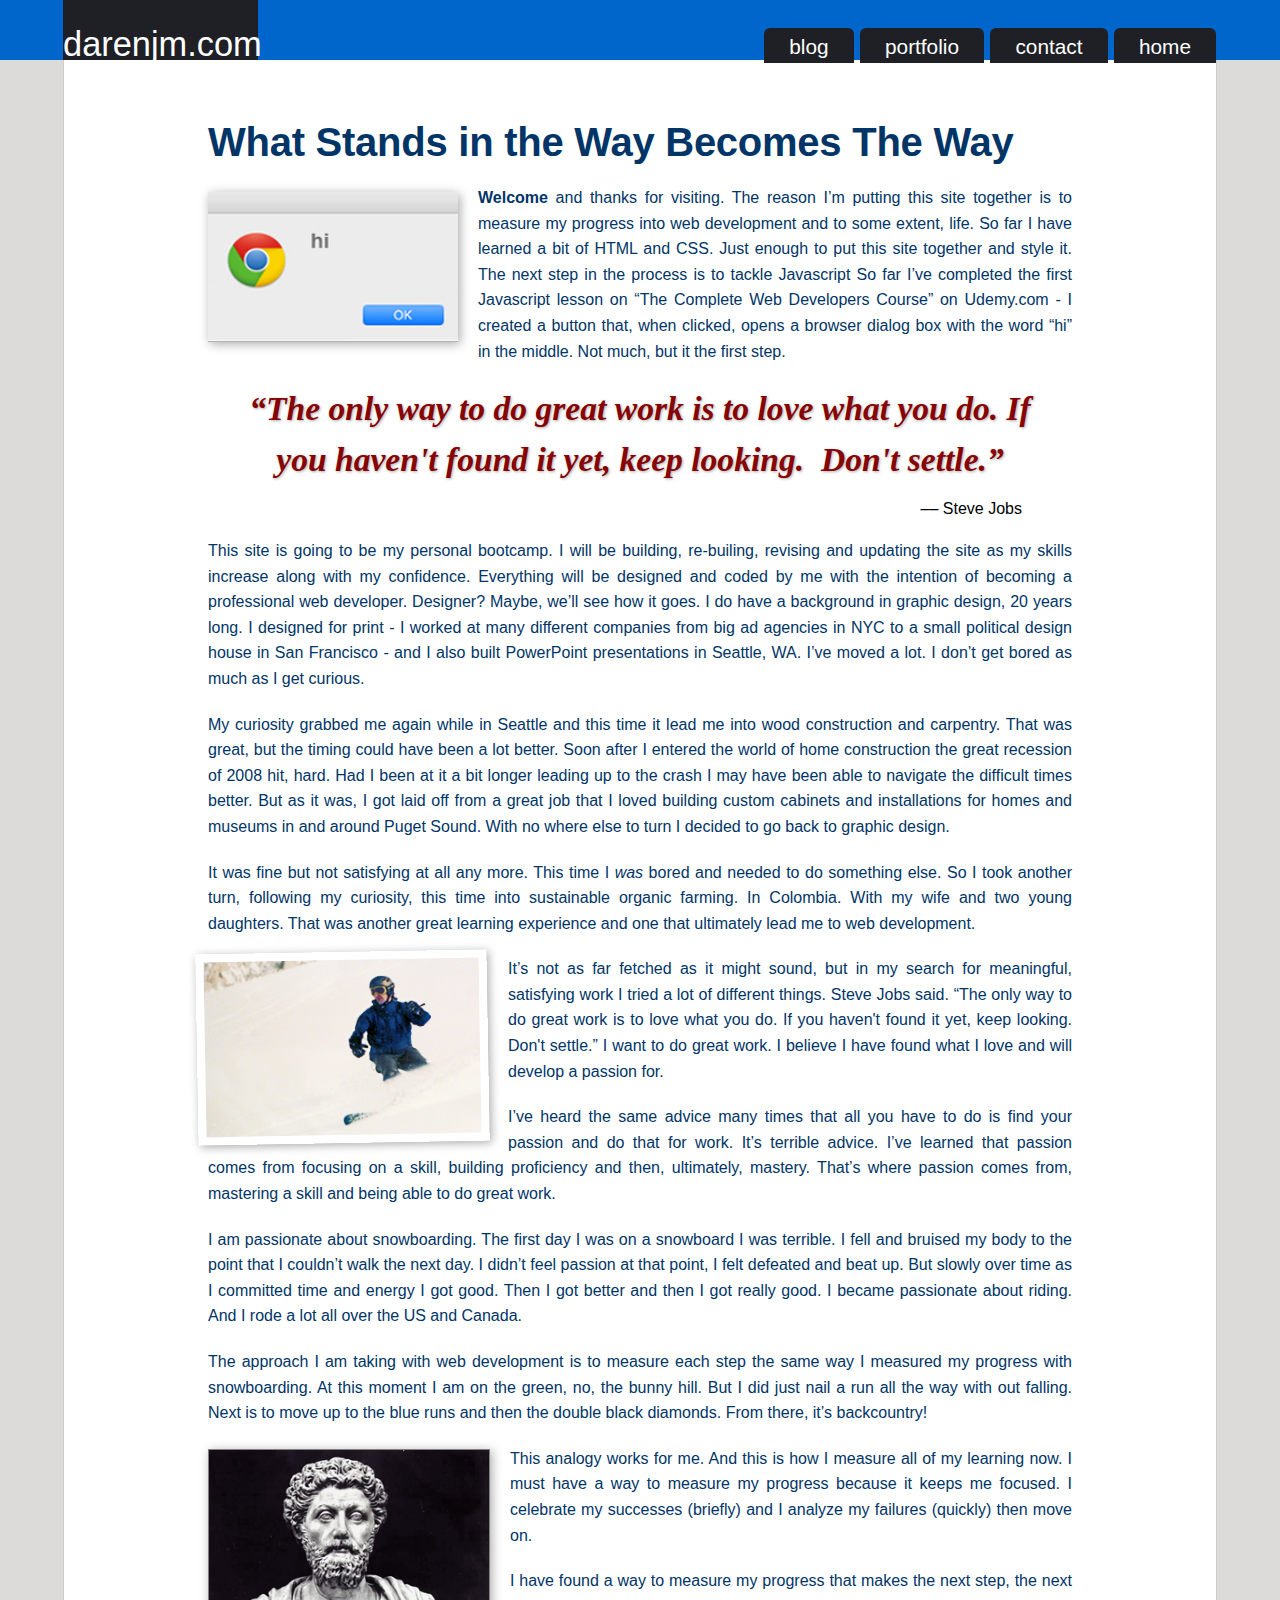
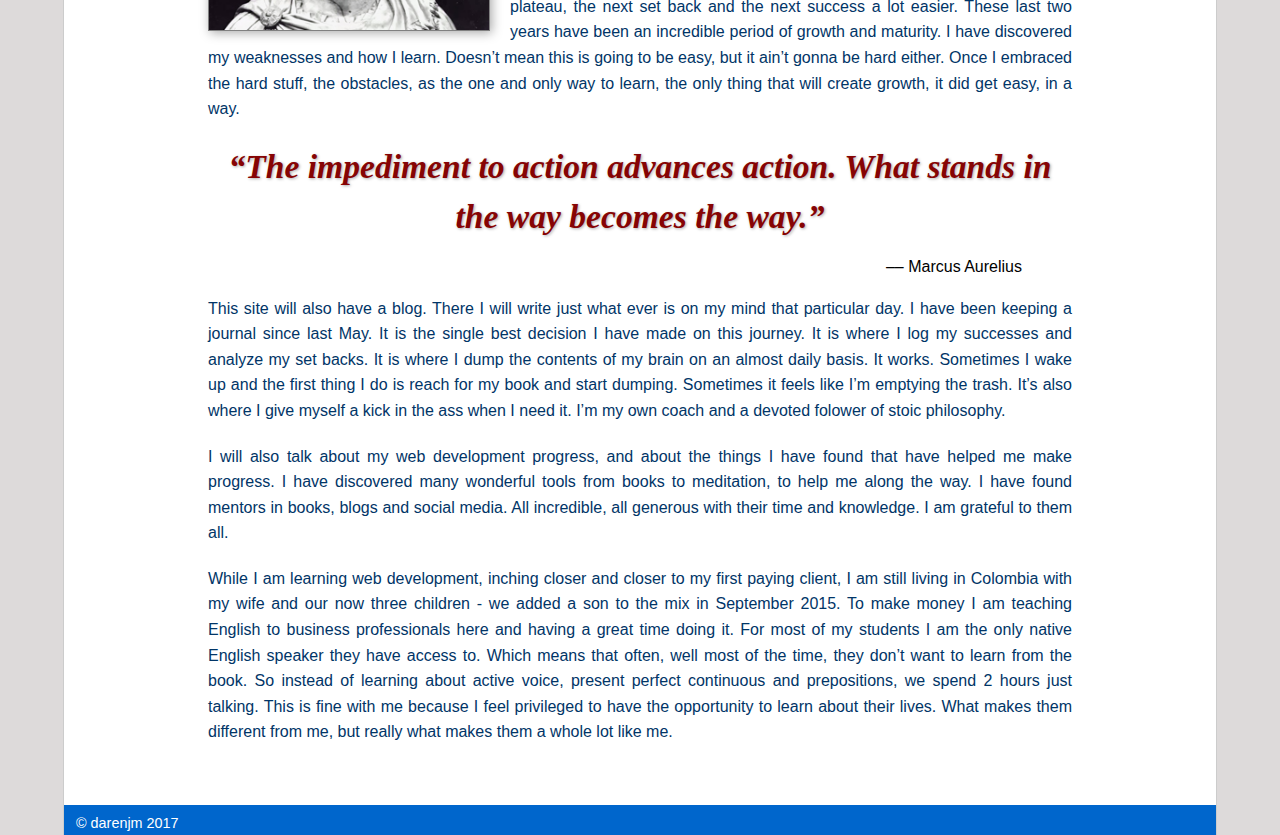
<file: index.html>
<!doctype html>  <!-- darenjm.com - home page-->

<html lang="en">

<head>

	<title>Newbie Web Developer</title>
	<meta charset="utf-8" />
	<link rel="stylesheet" type="text/css" href="styles/styles.css" />

</head>

<body>

	<div id="container">

		<div id="topbar">

			<div class="fixedwidth">

				<div id="titlebox">

					<p id="titletxt"><a href="index.html" rel="internal" title="darenjm.com" >darenjm.com</a></p>

				</div> <!-- closes titlebox -->

				<div id="mainmenudiv">

						<ul>
							<li><a href="pages/blog.html">blog</a></li>
							<li><a href="pages/portfolio.html">portfolio</a></li>
							<li><a href="pages/contact.html">contact</a></li>
							<li><a href="index.html">home</a></li>
						</ul>

				</div> <!-- closes mainmenudiv -->

			</div> <!-- closes fixedwidth -->

		</div> <!-- closes topbar -->

		<div class="contentbox">

			<div class="textdiv">

				<h1>What Stands in the Way Becomes The Way</h1>
				<p class="byline"><p>

				<article>

					<p class="justify"><img id="hi" src="images/hi.jpg" width="250px" height="150px" alt="javascript hi box" /><b>Welcome</b> and thanks for visiting. The reason I’m putting this site together is to measure my progress into web development and to some extent, life. So far I have learned a bit of HTML and CSS. Just enough to put this site together and style it. The next step in the process is to tackle Javascript So far I’ve completed the first Javascript lesson on “The Complete Web Developers Course” on Udemy.com - I created a button that, when clicked, opens a browser dialog box with the word “hi” in the middle. Not much, but it the first step.</p>


					<p class="quote">“The only way to do great work is to love what you do. If you haven't found it yet, keep looking. &nbsp;Don't settle.”</p>

					<footer class="quotename">–– Steve Jobs</footer>

					<p class="justify">This site is going to be my personal bootcamp. I will be building, re-builing, revising and updating the site as my skills increase along with my confidence. Everything will be designed and coded by me with the intention of becoming a professional web developer. Designer? Maybe, we’ll see how it goes. I do have a background in graphic design, 20 years long. I designed for print - I worked at many different companies from big ad agencies in NYC to a small political design house in San Francisco - and I also built PowerPoint presentations in Seattle, WA. I’ve moved a lot. I don’t get bored as much as I get curious.</p>

					<p class="justify">My curiosity grabbed me again while in Seattle and this time it lead me into wood construction and carpentry. That was great, but the timing could have been a lot better. Soon after I entered the world of home construction the great recession of 2008 hit, hard. Had I been at it a bit longer leading up to the crash I may have been able to navigate the difficult times better. But as it was, I got laid off from a great job that I loved building custom cabinets and installations for homes and museums in and around Puget Sound. With no where else to turn I decided to go back to graphic design.</p>

					<p class="justify">It was fine but not satisfying at all any more. This time I <em>was</em> bored and needed to do something else. So I took another turn, following my curiosity, this time into sustainable organic farming. In Colombia. With my wife and two young daughters. That was another great learning experience and one that ultimately lead me to web development.</p>

					<p class="justify"><img id="ride" src="images/snowboarding.jpg" width="275px" height="175px" alt="Daren Heli-Boarding  Whistler BC" />It’s not as far fetched as it might sound, but in my search for meaningful, satisfying work I tried a lot of different things. Steve Jobs said. “The only way to do great work is to love what you do. If you haven't found it yet, keep looking. Don't settle.” I want to do great work. I believe I have found what I love and will develop a passion for.</p>

					<p class="justify">I’ve heard the same advice many times that all you have to do is find your passion and do that for work. It’s terrible advice. I’ve learned that passion comes from focusing on a skill, building proficiency and then, ultimately, mastery. That’s where passion comes from, mastering a skill and being able to do great work.</p>

					<p class="justify">I am passionate about snowboarding. The first day I was on a snowboard I was terrible. I fell and bruised my body to the point that I couldn’t walk the next day. I didn’t feel passion at that point, I felt defeated and beat up. But slowly over time as I committed time and energy I got good. Then I got better and then I got really good. I became passionate about riding. And I rode a lot all over the US and Canada.</p>

					<p class="justify">The approach I am taking with web development is to measure each step the same way I measured my progress with snowboarding. At this moment I am on the green, no, the bunny hill. But I did just nail a run all the way with out falling. Next is to move up to the blue runs and then the double black diamonds. From there, it’s backcountry!</p>

					<p class="justify"><img id="stoic" src="images/marcusaurelius.jpg" width="280px" height="180px" alt="The Obstacle is the Way" />This analogy works for me. And this is how I measure all of my learning now. I must have a way to measure my progress because it keeps me focused. I celebrate my successes (briefly) and I analyze my failures (quickly) then move on.</p>

					<p class="justify">I have found a way to measure my progress that makes the next step, the next plateau, the next set back and the next success a lot easier. These last two years have been an incredible period of growth and maturity. I have discovered my weaknesses and how I learn. Doesn’t mean this is going to be easy, but it ain’t gonna be hard either. Once I embraced the hard stuff, the obstacles, as the one and only way to learn, the only thing that will create growth, it did get easy, in a way.</p>

					<p class="quote">“The impediment to action advances action. What stands in the way becomes the way.”</p>

					<footer class="quotename">–– Marcus Aurelius</footer>

					<p class="justify">This site will also have a blog. There I will write just what ever is on my mind that particular day. I have been keeping a journal since last May. It is the single best decision I have made on this journey. It is where I log my successes and analyze my set backs. It is where I dump the contents of my brain on an almost daily basis. It works. Sometimes I wake up and the first thing I do is reach for my book and start dumping. Sometimes it feels like I’m emptying the trash. It’s also where I give myself a kick in the ass when I need it. I’m my own coach and a devoted folower of stoic philosophy.</p>

					<p class="justify">I will also talk about my web development progress, and about the things I have found that have helped me make progress. I have discovered many wonderful tools from books to meditation, to help me along the way. I have found mentors in books, blogs and social media. All incredible, all generous with their time and knowledge. I am grateful to them all.</p>

					<p class="justify">While I am learning web development, inching closer and closer to my first paying client, I am still living in Colombia with my wife and our now three children - we added a son to the mix in September 2015. To make money I am teaching English to business professionals here and having a great time doing it. For most of my students I am the only native English speaker they have access to. Which means that often, well most of the time, they don’t want to learn from the book. So instead of learning about active voice, present perfect continuous and prepositions, we spend 2 hours just talking. This is fine with me because I feel privileged to have the opportunity to learn about their lives. What makes them different from me, but really what makes them a whole lot like me.</p>

				</article>

			</div> <!-- closes textdiv -->

				<footer class="copyright">

					&nbsp;&nbsp;&nbsp;&copy; darenjm 2017

				</footer>

		</div> <!-- closes contentbox -->

	</div> <!-- closes container -->


</body>

</html>
</file>
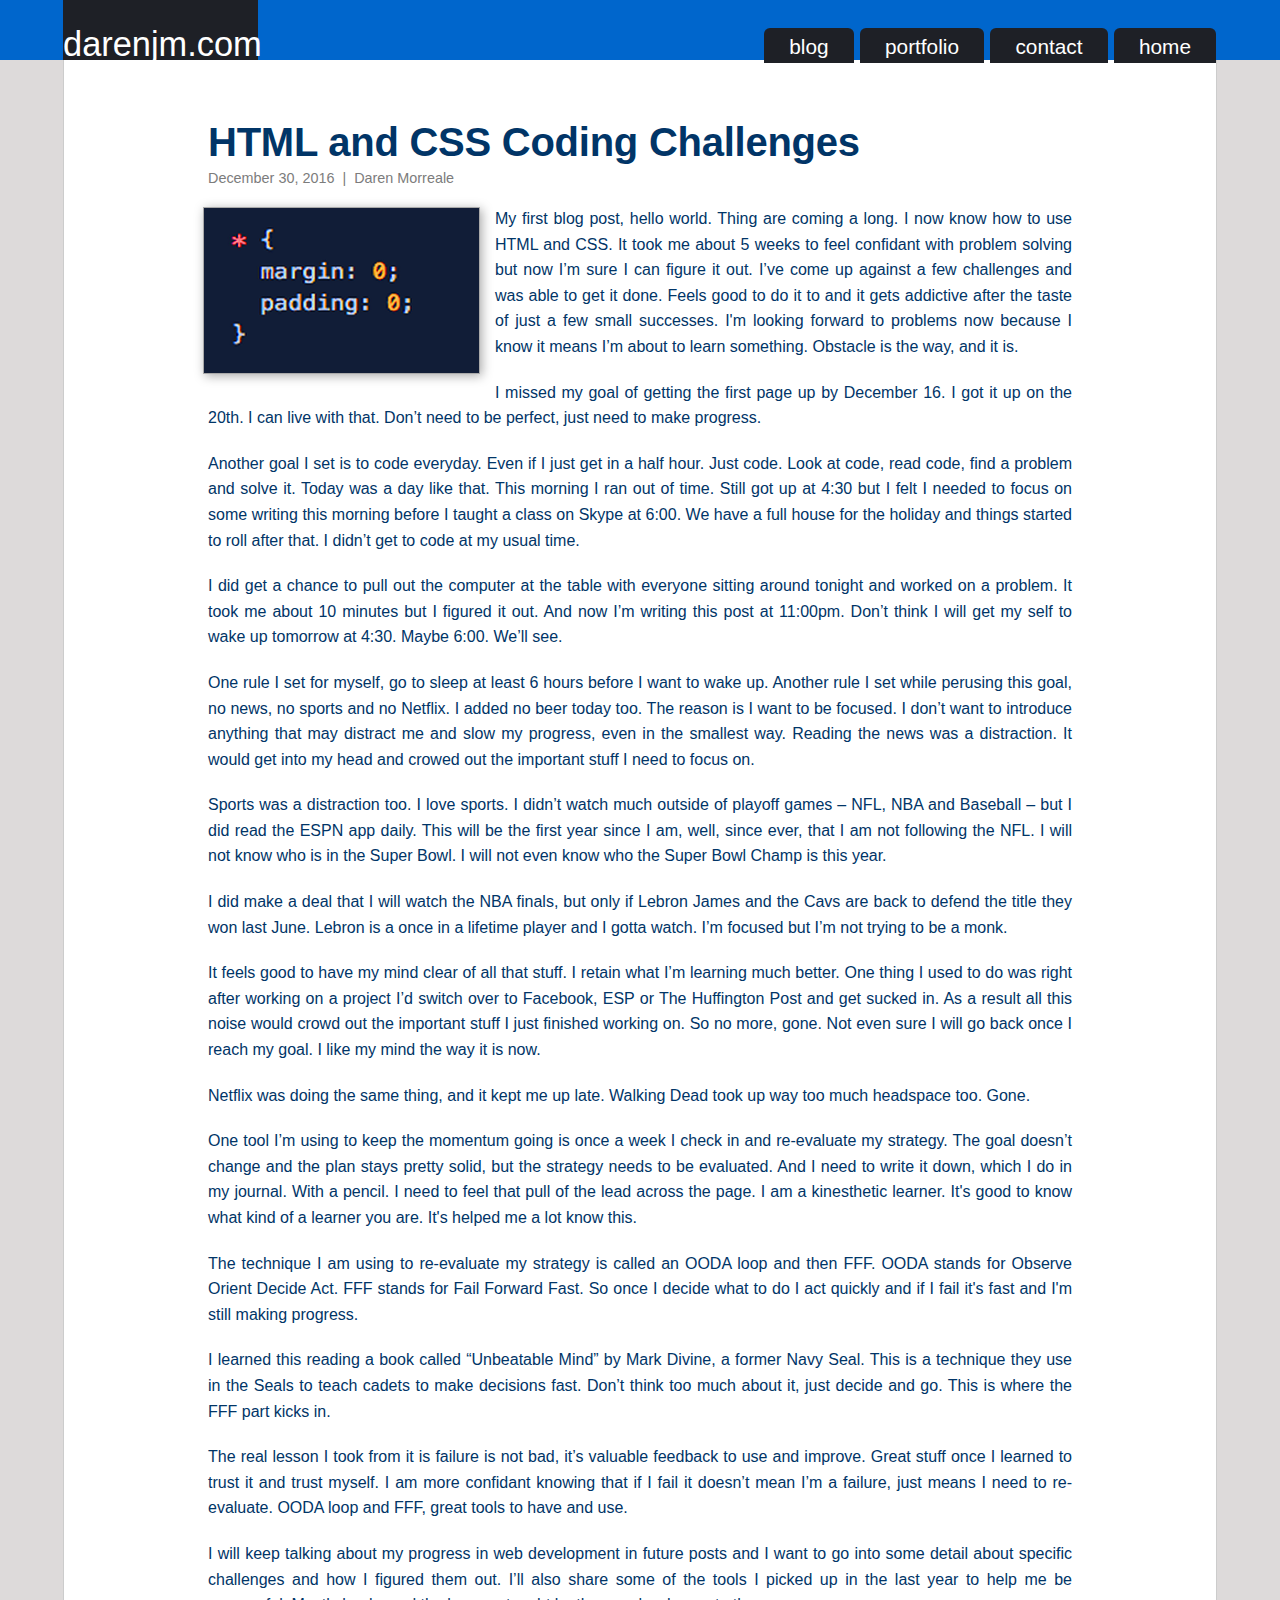
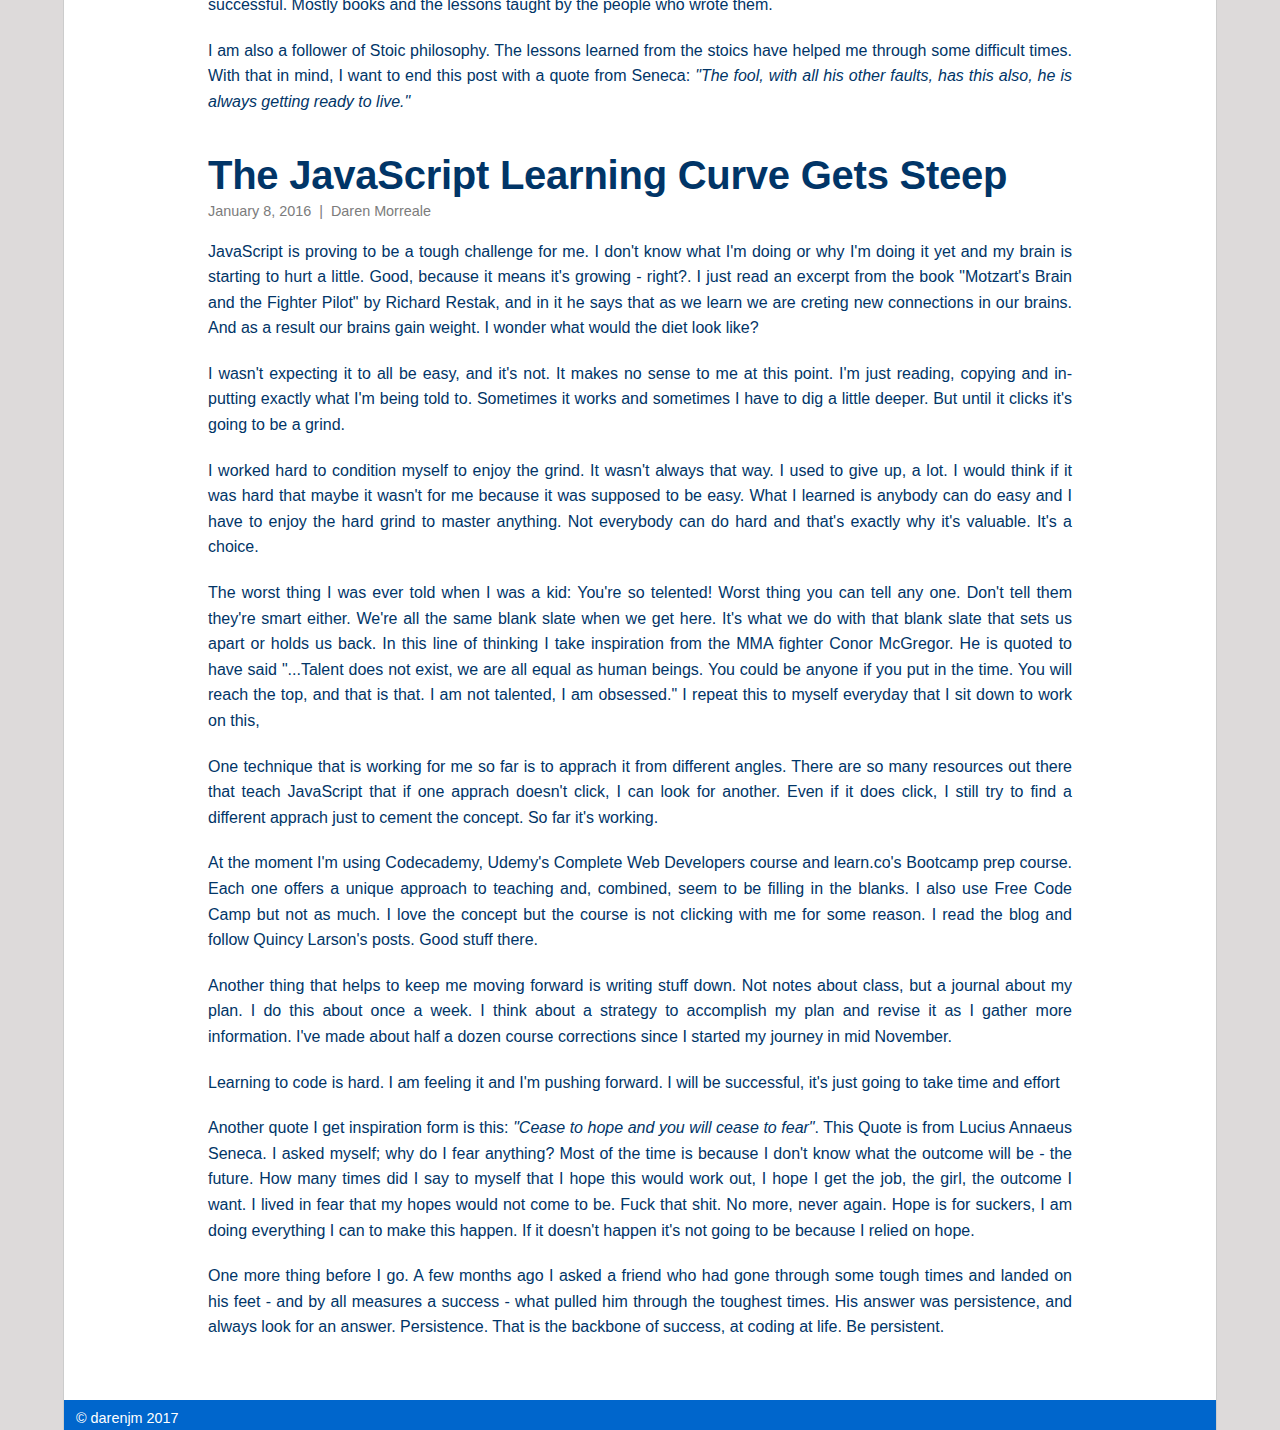
<file: pages/blog.html>
<!doctype html>  <!-- darenjm.com - home page-->

<html lang="en">

<head>

	<title>Newbie Web Developer</title>
	<meta charset="utf-8" />
	<link rel="stylesheet" type="text/css" href="../styles/styles.css" />

</head>

<body>

	<div id="container">

		<div id="topbar">

			<div class="fixedwidth">

				<div id="titlebox">

					<p id="titletxt"><a href="../index.html" rel="internal" title="darenjm.com" >darenjm.com</a></p>

				</div> <!-- closes titlebox -->

				<div id="mainmenudiv">

						<ul>
							<li><a href="blog.html">blog</a></li>
							<li><a href="">portfolio</a></li>
							<li><a href="../pages/contact.html">contact</a></li>
							<li><a href="../index.html">home</a></li>
						</ul>

				</div> <!-- closes mainmenudiv -->

			</div> <!-- closes fixedwidth -->

		</div> <!-- closes topbar -->

		<div class="contentbox">

			<div class="textdiv">

				<h1>HTML and CSS Coding Challenges</h1>
				<p class="byline">December 30, 2016 &nbsp;|&nbsp; Daren Morreale</p>

				<article>

						<p class="justify"><img id="imgcode" src="../images/code.png" width="275px" height="165px" alt="CSS code" />My first blog post, hello world. Thing are coming a long. I now know how to use HTML and CSS. It took me about 5 weeks to feel confidant with problem solving but now I’m sure I can figure it out. I’ve come up against a few challenges and was able to get it done. Feels good to do it to and it gets addictive after the taste of just a few small successes. I'm looking forward to problems now because I know it means I’m about to learn something. Obstacle is the way, and it is.</p>

						<p class="justify">I missed my goal of getting the first page up by December 16. I got it up on the 20th. I can live with that. Don’t need to be perfect, just need to make progress.</p>

						<p class="justify">Another goal I set is to code everyday. Even if I just get in a half hour. Just code. Look at code, read code, find a problem and solve it. Today was a day like that. This morning I ran out of time. Still got up at 4:30 but I felt I needed to focus on some writing this morning before I taught a class on Skype at 6:00. We have a full house for the holiday and things started to roll after that. I didn’t get to code at my usual time.</p>

						<p class="justify">I did get a chance to pull out the computer at the table with everyone sitting around tonight and worked on a problem. It took me about 10 minutes but I figured it out. And now I’m writing this post at 11:00pm. Don’t think I will get my self to wake up tomorrow at 4:30. Maybe 6:00. We’ll see.</p>

						<p class="justify">One rule I set for myself, go to sleep at least 6 hours before I want to wake up. Another rule I set while perusing this goal, no news, no sports and no Netflix. I added no beer today too. The reason is I want to be focused. I don’t want to introduce anything that may distract me and slow my progress, even in the smallest way. Reading the news was a distraction. It would get into my head and crowed out the important stuff I need to focus on.</p>

						<p class="justify">Sports was a distraction too. I love sports. I didn’t watch much outside of playoff games – NFL, NBA and Baseball – but I did read the ESPN app daily. This will be the first year since I am, well, since ever, that I am not following the NFL. I will not know who is in the Super Bowl. I will not even know who the Super Bowl Champ is this year.</p>

						<p class="justify">I did make a deal that I will watch the NBA finals, but only if Lebron James and the Cavs are back to defend the title they won last June. Lebron is a once in a lifetime player and I gotta watch. I’m focused but I’m not trying to be a monk.</p>

						<p class="justify">It feels good to have my mind clear of all that stuff. I retain what I’m learning much better. One thing I used to do was right after working on a project I’d switch over to Facebook, ESP or The Huffington Post and get sucked in. As a result all this noise would crowd out the important stuff I just finished working on. So no more, gone. Not even sure I will go back once I reach my goal. I like my mind the way it is now.</p>

						<p class="justify">Netflix was doing the same thing, and it kept me up late. Walking Dead took up way too much headspace too. Gone.</p>

						<p class="justify">One tool I’m using to keep the momentum going is once a week I check in and re-evaluate my strategy. The goal doesn’t change and the plan stays pretty solid, but the strategy needs to be evaluated. And I need to write it down, which I do in my journal. With a pencil. I need to feel that pull of the lead across the page. I am a kinesthetic learner. It's good to know what kind of a learner you are. It's helped me a lot know this.</p>

						<p class="justify">The technique I am using to re-evaluate my strategy is called an OODA loop and then FFF. OODA stands for Observe Orient Decide Act. FFF stands for Fail Forward Fast. So once I decide what to do I act quickly and if I fail it's fast and I'm still making progress.</p>

						<p class="justify">I learned this reading a book called “Unbeatable Mind” by Mark Divine, a former Navy Seal. This is a technique they use in the Seals to teach cadets to make decisions fast. Don’t think too much about it, just decide and go. This is where the FFF part kicks in.</p>

						<p class="justify">The real lesson I took from it is failure is not bad, it’s valuable feedback to use and improve. Great stuff once I learned to trust it and trust myself. I am more confidant knowing that if I fail it doesn’t mean I’m a failure, just means I need to re-evaluate. OODA loop and FFF, great tools to have and use.</p>

						<p class="justify">I will keep talking about my progress in web development in future posts and I want to go into some detail about specific challenges and how I figured them out. I’ll also share some of the tools I picked up in the last year to help me be successful. Mostly books and the lessons taught by the people who wrote them.</p>

						<p class="justify">I am also a follower of Stoic philosophy. The lessons learned from the stoics have helped me through some difficult times. With that in mind, I want to end this post with a quote from Seneca: <em>"The fool, with all his other faults, has this also, he is always getting ready to live."</em></p>

				</article>

				<br />

				<h1>The JavaScript Learning Curve Gets Steep</h1>
				<p class="byline">January 8, 2016 &nbsp;|&nbsp; Daren Morreale</p>

				<article>

						<p class="justify"><!--<img id="imgcode" src="" width="275px" height="165px" alt="Image coming soon" />-->JavaScript is proving to be a tough challenge for me. I don't know what I'm doing or why I'm doing it yet and my brain is starting to hurt a little. Good, because it means it's growing - right?. I just read an excerpt from the book "Motzart's Brain and the Fighter Pilot" by Richard Restak, and in it he says that as we learn we are creting new connections in our brains. And as a result our brains gain weight. I wonder what would the diet look like?</p>

						<p class="justify">I wasn't expecting it to all be easy, and it's not. It makes no sense to me at this point. I'm just reading, copying and in-putting exactly what I'm being told to. Sometimes it works and sometimes I have to dig a little deeper. But until it clicks it's going to be a grind.</p>

						<p class="justify">I worked hard to condition myself to enjoy the grind. It wasn't always that way. I used to give up, a lot. I would think if it was hard that maybe it wasn't for me because it was supposed to be easy. What I learned is anybody can do easy and I have to enjoy the hard grind to master anything. Not everybody can do hard and that's exactly why it's valuable. It's a choice.</p>

						<P class="justify">The worst thing I was ever told when I was a kid: You're so telented! Worst thing you can tell any one. Don't tell them they're smart either. We're all the same blank slate when we get here. It's what we do with that blank slate that sets us apart or holds us back. In this line of thinking I take inspiration from the MMA fighter Conor McGregor. He is quoted to have said "...Talent does not exist, we are all equal as human beings. You could be anyone if you put in the time. You will reach the top, and that is that. I am not talented, I am obsessed." I repeat this to myself everyday that I sit down to work on this,</P>

						<!--<p class="justify">Feels good to be back using HTML and CSS today. This is the visual world, a place I feel at home. If I can see it and shape it then I can create it. This is a world I understand. JavaScript, at this point, feels nothing like that. JavaScript reminds me of algebra. Variables and functions, if and this. I'll get it soon enough, just got to keep moving.</P>-->

						<p class="justify">One technique that is working for me so far is to apprach it from different angles. There are so many resources out there that teach JavaScript that if one apprach doesn't click, I can look for another. Even if it does click, I still try to find a different apprach just to cement the concept. So far it's working.</p>

						<p class="justify">At the moment I'm using Codecademy, Udemy's Complete Web Developers course and learn.co's Bootcamp prep course. Each one offers a unique approach to teaching and, combined, seem to be filling in the blanks. I also use Free Code Camp but not as much. I love the concept but the course is not clicking with me for some reason. I read the blog and follow Quincy Larson's posts. Good stuff there.</p>

						<p class="justify">Another thing that helps to keep me moving forward is writing stuff down. Not notes about class, but a journal about my plan. I do this about once a week. I think about a strategy to accomplish my plan and revise it as I gather more information. I've made about half a dozen course corrections since I started my journey in mid November.</p>

						<p class="justify">Learning to code is hard. I am feeling it and I'm pushing forward. I will be successful, it's just going to take time and effort</P>

						<p class="justify">Another quote I get inspiration form is this: <em>"Cease to hope and you will cease to fear"</em>. This Quote is from Lucius Annaeus Seneca. I asked myself; why do I fear anything? Most of the time is because I don't know what the outcome will be - the future. How many times did I say to myself that I hope this would work out, I hope I get the job, the girl, the outcome I want. I lived in fear that my hopes would not come to be. Fuck that shit. No more, never again. Hope is for suckers, I am doing everything I can to make this happen. If it doesn't happen it's not going to be because I relied on hope.</P>

						<p class="justify">One more thing before I go. A few months ago I asked a friend who had gone through some tough times and landed on his feet - and by all measures a success - what pulled him through the toughest times. His answer was persistence, and always look for an answer. Persistence. That is the backbone of success, at coding at life. Be persistent.</p>

				</article>

			</div> <!-- closes textdiv -->

				<footer class="copyright">

					&nbsp;&nbsp;&nbsp;&copy; darenjm 2017

				</footer>

		</div> <!-- closes contentbox -->

	</div> <!-- closes container -->


</body>

</html>
</file>
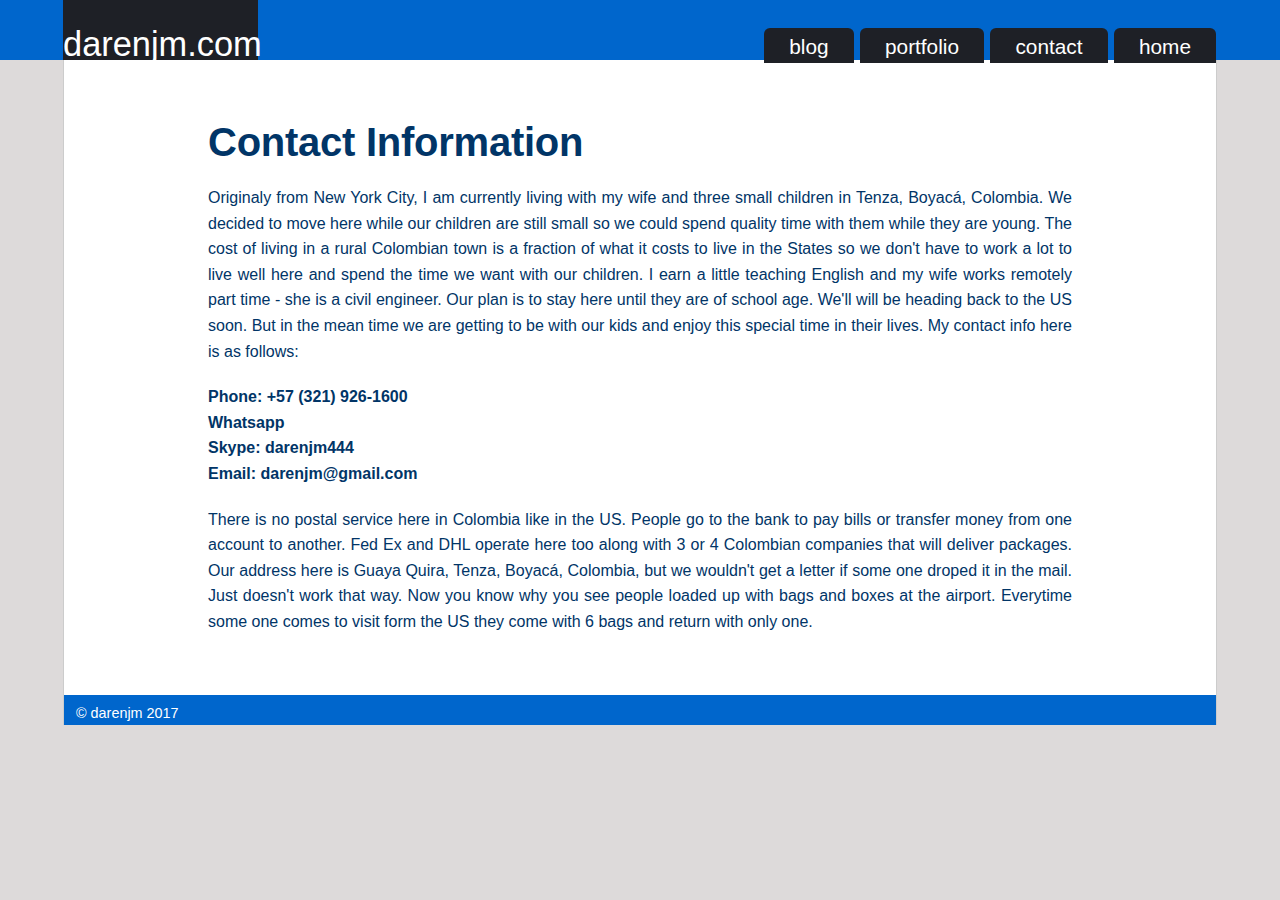
<file: pages/contact.html>
<!doctype html>  <!-- darenjm.com - home page-->

<html lang="en">

<head>

	<title>Newbie Web Developer</title>
	<meta charset="utf-8" />
	<link rel="stylesheet" type="text/css" href="../styles/styles.css" />

</head>

<body>

	<div id="container">

		<div id="topbar">

			<div class="fixedwidth">

				<div id="titlebox">

					<p id="titletxt"><a href="../index.html" rel="internal" title="darenjm.com" >darenjm.com</a></p>

				</div> <!-- closes titlebox -->

				<div id="mainmenudiv">

						<ul>
							<li><a href="blog.html">blog</a></li>
							<li><a href="">portfolio</a></li>
							<li><a href="../pages/contact.html">contact</a></li>
							<li><a href="../index.html">home</a></li>
						</ul>

				</div> <!-- closes mainmenudiv -->

			</div> <!-- closes fixedwidth -->

		</div> <!-- closes topbar -->

		<div class="contentbox">

			<div class="textdiv">

				<h1>Contact Information</h1>
				<p class="byline"></p>

				<article>

					<p class="justify">Originaly from New York City, I am currently living with my wife and three small children in Tenza, Boyacá, Colombia. We decided to move here while our children are still small so we could spend quality time with them while they are young. The cost of living in a rural Colombian town is a fraction of what it costs to live in the States so we don't have to work a lot to live well here and spend the time we want with our children. I earn a little teaching English and my wife works remotely part time - she is a civil engineer. Our plan is to stay here until they are of school age. We'll will be heading back to the US soon. But in the mean time we are getting to be with our kids and enjoy this special time in their lives. My contact info here is as follows:<p>

					<p class="contactinfo">Phone: +57 (321) 926-1600<br />
					Whatsapp<br />
					Skype: darenjm444<br />
					Email: darenjm@gmail.com</p>

					<p class="justify">There is no postal service here in Colombia like in the US. People go to the bank to pay bills or transfer money from one account to another. Fed Ex and DHL operate here too along with 3 or 4 Colombian companies that will deliver packages. Our address here is Guaya Quira, Tenza, Boyacá, Colombia, but we wouldn't get a letter if some one droped it in the mail. Just doesn't work that way. Now you know why you see people loaded up with bags and boxes at the airport. Everytime some one comes to visit form the US they come with 6 bags and return with only one.</p>

				</article>

			</div> <!-- closes textdiv -->

				<footer class="copyright">

					&nbsp;&nbsp;&nbsp;&copy; darenjm 2017

				</footer>

		</div> <!-- closes contentbox -->

	</div> <!-- closes container -->


</body>

</html>
</file>
<file: styles/styles.css>
/* darenjm.com */

	* {
		margin: 0;
		padding: 0;
	}

	body {
		margin: 0;
		background-color: #dddada;
		font-family: arial,helvetica,sans-serif;
	}

	#container {
		width: 100%;
	}

	#topbar {
		background-color: #0066cc;
		width: 100%;
		height: 60px;
	}

	.fixedwidth {
		width: 90%;
		margin: 0 auto;
	}

	#titlebox {
		width: 195px;
		height: 60px;
		background-color: #1e2026;
		float: left;
		margin-left: -1px;
		color: white;
	}

	.contentbox {
		width: 90%;
		background-color: white;
		margin: auto;
		padding-top: 60px;
		padding-bottom: 0px;
		border-right: 1px solid rgba(0,0,0,0.2);
		border-left: 1px solid rgba(0,0,0,0.2);
	}

	.textdiv {
		width: 75%;
		margin: auto;
		padding-bottom: 40px;
	}

	#titletxt {
		font-size: 215%;
		text-align: center;
		position: relative;
		bottom: -25px;
		-webkit-font-smoothing: subpixel-antialiased;
	}

	#titletxt a:hover	{
		text-decoration: none;
	}

	#mainmenudiv {
		float: right;
		margin-right: -1px;
	}

	#mainmenudiv ul {
		margin: 0;
		padding: 0;
		height: 35px;
		width: 100%;
		position: relative;
		top: 26px;
	}

	#mainmenudiv li {
		list-style: none;
		font-size: 1.3em;
		display: inline-block;
		margin-left: 1px;
		margin-right: 1px;
		margin-top: 2px;
		padding: 7px 25px 4px 25px;
		-webkit-font-smoothing:antialiased;
		font-weight: 100;
		background-color: #1e2026;
		border-radius: 6px 6px 0 0;
	}

	#mainmenudiv li:hover, #mainmenudiv li:hover a {
		background-color: white;
		color: black;
	}

	a {
		text-decoration: none;
		color: white;
	}

	h1 {
		font-size: 2.5em;
		color: #013567;
		margin-bottom: 5px;
		letter-spacing: -.25px;
		-webkit-font-smoothing: subpixel-antialiased;
	}

	.byline {
		margin-bottom: 20px;
		font-size: .9em;
		color: #7c7c7c;
	}

	.justify {
		text-align: justify;
		color: #013567;
		font-size: 1em;
		line-height: 160%;
		margin-bottom: 20px;
		-webkit-font-smoothing:antialiased;
	}

	.contactinfo {
		text-align: left;
		color: #013567;
		font-size: 1em;
		font-weight: 900;
		line-height: 160%;
		margin-bottom: 20px;
		-webkit-font-smoothing:antialiased;
	}

	.quote {
		color: #860404;
		font-family: "Times New Roman", Times, serif;
		font-size: 2.1em;
		text-align: center;
		font-weight: 900;
		font-style: italic;
		padding: 0 20px 0 20px;
		line-height: 150%;
		margin-top: 20px;
		margin-bottom: 25px;
		text-shadow: 1px 1px 3px #aaaaaa
	}

	#hi {
		float: left;
		margin-right: 20px;
		box-shadow: 2px 2px 10px #aaaaaa;
		margin-top: 7px;
		margin-bottom: 5px;
	}

	#ride {
		float: left;
		margin-right: 20px;
		margin-left: -11px;
		margin-top: -4px;
		box-shadow: 2px 2px 10px #aaaaaa;
		border: solid white 8px;
		transform: rotate(-1deg);
	}

	#stoic {
		float: left;
		margin-right: 20px;
		margin-top: 3px;
		box-shadow: 2px 2px 10px #aaaaaa;
		border: solid gray 1px;
	}

	#imgcode {
		float:left;
		margin: 4px 15px 3px -5px;
		box-shadow: 2px 2px 10px #aaaaaa;
		border: solid darkgray 1px;
		position: relative;
		top: -3px;
	}

	.quotename {
		margin-top: -20px;
		margin-bottom: 20px;
		margin-right: 50px;
		text-align: right;
	}

	.copyright {
		color: white;
		font-weight: 100;
		font-size: 90%;
		-webkit-font-smoothing: subpixel-antialiased;
		width: 100%;
		height: 20px;
		background-color: #0066cc
	}

	footer {
	 	padding: 10px 0px 0 0px;
	}
</file>
